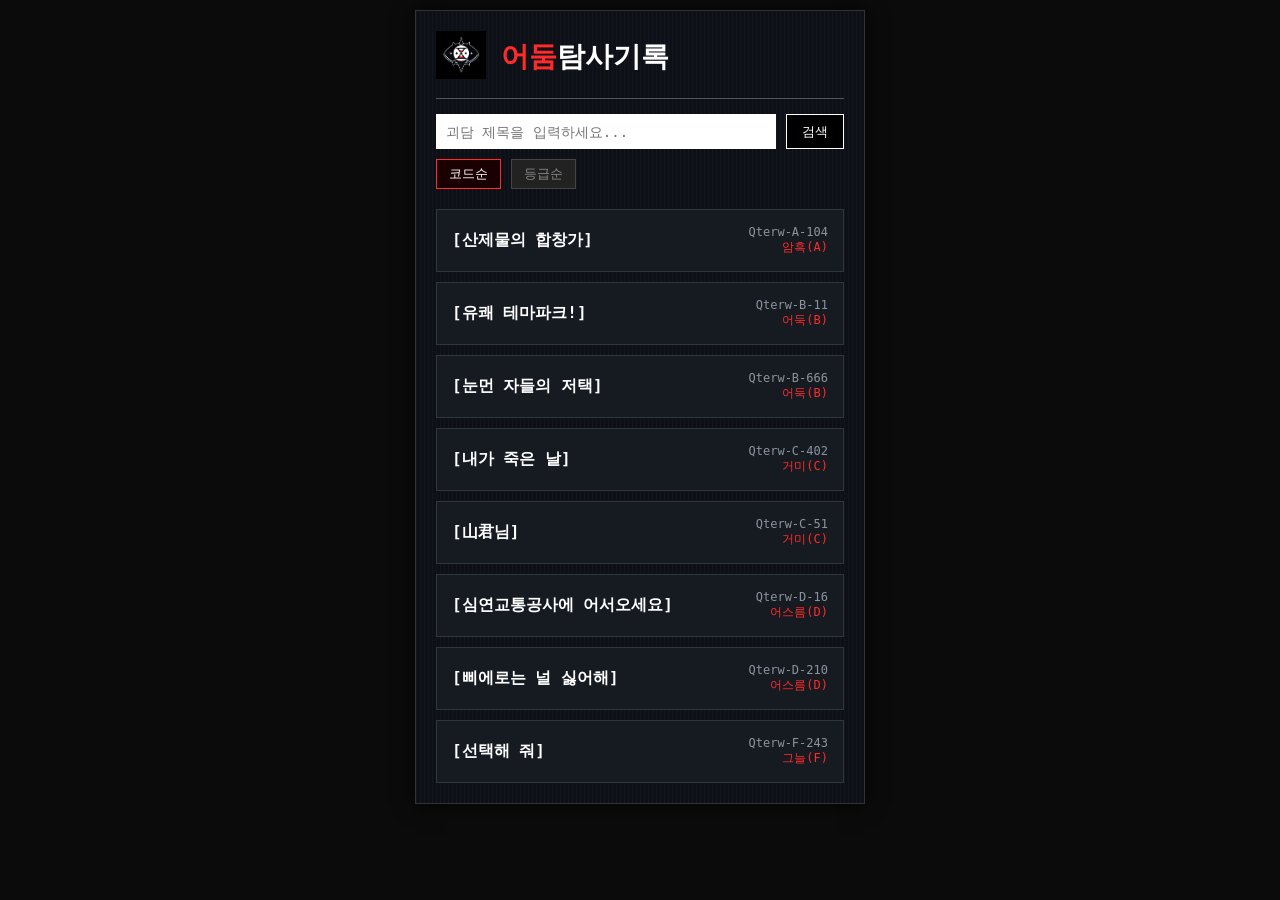
<file: index.html>
<!-- <!DOCTYPE html>
<html lang="ko">
<head>
    <meta charset="UTF-8">
    <meta name="viewport" content="width=device-width, initial-scale=1.0">
    <title>어둠탐사기록</title>
    <link rel="stylesheet" href="./wiki.css">
</head>
<body>

    <div class="container">
        <header class="header">
            
            
            <div class="logo-area">
                <div class="logo-icon">
                    <div class="eye-shape"></div>
                </div>
                <h1 class="logo-title"><span class="highlight-red">어둠</span>탐사기록</h1>
            </div>

            <div class="search-bar">
                <input type="text" class="search-input" disabled>
                <button class="search-btn">검색</button>
            </div>
        </header>

        <main class="content">
            <p class="category">어둠탐사기록 / 괴담</p>
            <h2 class="main-title">[심연교통공사에 어서오세요]</h2>
            
            <div class="utility-links">
                <span>읽기</span>
                <span>편집</span>
                <span>도구</span>
            </div>

            <table class="info-table">
                <tr>
                    <th>식별코드</th>
                    <td>Qterw-D-16</td>
                </tr>
                <tr>
                    <th>관리기관</th>
                    <td>(주)백일몽</td>
                </tr>
                <tr>
                    <th>분류</th>
                    <td>어둠</td>
                </tr>
                <tr>
                    <th>등급</th>
                    <td>어스름(D)</td>
                </tr>
            </table>

            <div class="description-box">
                <blockquote class="quote-text">
                    “ 잠들었다 깨어 보니 지하철 안.<br>
                    마치 퇴근길 같지만, 어딘가,<br>
                    이상한 역명들이 들려오기 시작한다-. ”
                </blockquote>

                <div class="main-text">
                    <p>&lt;<span class="highlight-red">어둠탐사기록</span>&gt;에 등장하는 괴담.</p>
                    <p><span class="highlight-red">백일몽 주식회사</span>의 식별코드는 Qterw-D-16.</p>
                    
                    <br>
                    <p>초창기에 작성된 <span class="highlight-red">어스름(D) 등급</span> 어둠 중 홀로 압도적인 탈출난이도를 자랑하는 미친 괴담.</p>
                    <p class="strikethrough">그러고 영원히 고통받는 <span class="highlight-red">현장탐사팀</span></p>
                    
                    <br>
                    <p>탐사는 총 56회까지 기록되었다.</p>
                </div>
            </div>
            
            <div class="spike-effect"></div>
        </main>
    </div>

    <script src="./wiki.js"></script>
</body>
</html> -->

<!doctype html>
<html lang="ko">
  <head>
    <meta charset="UTF-8" />
    <meta name="viewport" content="width=device-width, initial-scale=1.0" />
    <title>어둠탐사기록 위키</title>
    <link rel="stylesheet" href="./wiki.css" />
    <!-- <link
      rel="stylesheet"
      href="https://cdn.jsdelivr.net/gh/projectnoonnu/noonfonts_2001@1.1/NeoDunggeunmo.css"
    /> -->
  </head>
  <body>
    <div class="container">
      <header class="main-banner" id="backToHome">
        <!-- <div class="header-top">
          <span class="icon-home">🏠</span>
          <span class="icon-info">ⓘ</span>
          <div class="header-pagination">▢▢▢▢▢▢▢▢▢▢▢▢▢▢▢▢</div>
          <span class="page-num">1</span>
        </div> -->
        <div class="logo-area">
          <!-- <div class="logo-icon"><div class="eye-shape"></div></div> -->
          <div class="logo-icon">
            <img src="./img/스크린샷 2026-06-08 191419.png" width="50">
          </div>
          <h1 class="logo-title">
            <span class="highlight-red">어둠</span>탐사기록
          </h1>
        </div>
      </header>

      <section id="homePage" class="page-section">
        <div class="search-section">
          <div class="search-bar">
            <input
              type="text"
              id="searchInput"
              class="search-input"
              placeholder="괴담 제목을 입력하세요..."
            />
            <button class="search-btn" id="searchBtn">검색</button>
          </div>
          <div class="sort-buttons">
            <button class="sort-btn active" id="sortByCode">코드순</button>
            <button class="sort-btn" id="sortByGrade">등급순</button>
          </div>
        </div>

        <ul class="wiki-list" id="wikiList"></ul>
      </section>

      <section id="detailPage" class="page-section hidden">
        <p class="category">어둠탐사기록 / 괴담</p>
        <h2 class="main-title" id="detailTitle">[심연교통공사에 어서오세요]</h2>

        <div class="utility-links">
          <span id="btnRead" class="active">읽기</span>
          <span id="btnEdit">편집</span>
          <span id="btnTool">도구</span>
          <span id="btnDelete">삭제</span>
        </div>

        <table class="info-table">
          <tr>
            <th>식별코드</th>
            <td id="detailCode">Qterw-D-16</td>
          </tr>
          <tr>
            <th>관리기관</th>
            <td id="detailAgency">(주)백일몽</td>
          </tr>
          <tr>
            <th>분류</th>
            <td id="detailCategory">어둠</td>
          </tr>
          <tr>
            <th>등급</th>
            <td id="detailGrade" class="highlight-red">어스름(D)</td>
          </tr>
        </table>

        <div class="description-box" id="viewModeArea">
          <blockquote class="quote-text" id="detailQuote">
            “ 잠들었다 깨어 보니 지하철 안... ”
          </blockquote>
          <div class="main-text" id="detailBody">본문 내용이 들어갑니다.</div>
        </div>

        <div class="edit-box hidden" id="editModeArea">
          <label for="editQuoteInput">인용구 편집 :</label>
          <textarea id="editQuoteInput" rows="2"></textarea>

          <label for="editBodyInput">본문 내용 편집 :</label>
          <textarea id="editBodyInput" rows="10"></textarea>

          <div class="edit-actions">
            <button class="save-btn" id="btnSave">저장하기</button>
            <button class="cancel-btn" id="btnCancel">취소</button>
          </div>
        </div>

        <div class="spike-effect"></div>
      </section>
    </div>

    <script src="./wiki.js"></script>
  </body>
</html>
</file>
<file: wiki.css>
/* 
* {
    box-sizing: border-box;
    margin: 0;
    padding: 0;
    font-family: 'NeoDunggeunmo', 'Courier New', Courier, monospace;
}

body {
    background-color: #0b0b0b;
    color: #ffffff;
    display: flex;
    justify-content: center;
    align-items: flex-start;
    min-height: 100vh;
    padding: 10px;
}


.container {
    width: 100%;
    max-width: 450px;
    background-color: #0d1117;
    background-image: linear-gradient(90deg, rgba(255,255,255,0.03) 1px, transparent 1px);
    background-size: 4px 100%;
    border: 1px solid #333;
    padding: 20px;
    position: relative;
    box-shadow: 0 0 20px rgba(0, 0, 0, 0.8);
    overflow: hidden;
}


.highlight-red {
    color: #ff2a2a;
}


.header-top {
    display: flex;
    justify-content: space-between;
    align-items: center;
    font-size: 12px;
    color: #666;
    margin-bottom: 25px;
}

.header-pagination {
    letter-spacing: -2px;
    overflow: hidden;
    white-space: nowrap;
    max-width: 60%;
}


.logo-area {
    display: flex;
    align-items: center;
    gap: 15px;
    margin-bottom: 15px;
}

.logo-icon {
    width: 50px;
    height: 50px;
    border: 2px dashed #ff2a2a;
    display: flex;
    justify-content: center;
    align-items: center;
    background-color: #000;
}


.eye-shape {
    width: 30px;
    height: 15px;
    background-color: #fff;
    border-radius: 50%;
    position: relative;
}
.eye-shape::after {
    content: '';
    position: absolute;
    width: 10px;
    height: 10px;
    background-color: #ff2a2a;
    border-radius: 50%;
    left: 10px;
    top: 2.5px;
}

.logo-title {
    font-size: 32px;
    font-weight: bold;
    letter-spacing: 1px;
}


.search-bar {
    display: flex;
    width: 100%;
    margin-bottom: 20px;
}

.search-input {
    flex: 1;
    background-color: #fff;
    border: none;
    height: 35px;
}

.search-btn {
    background-color: #000;
    color: #fff;
    border: 1px solid #fff;
    border-radius: 4px;
    padding: 0 15px;
    margin-left: 10px;
    cursor: pointer;
    font-size: 14px;
}


.content {
    border-top: 1px solid #555;
    padding-top: 15px;
}

.category {
    font-size: 14px;
    color: #aaa;
    margin-bottom: 8px;
}

.main-title {
    font-size: 22px;
    font-weight: 500;
    margin-bottom: 15px;
    word-break: keep-all;
}

.utility-links {
    display: flex;
    justify-content: flex-end;
    gap: 12px;
    font-size: 13px;
    color: #888;
    margin-bottom: 15px;
}


.info-table {
    width: 100%;
    border-collapse: collapse;
    margin-bottom: 30px;
    font-size: 15px;
}

.info-table th, .info-table td {
    border: 1px solid #22344c;
    padding: 10px;
    text-align: center;
}

.info-table th {
    background-color: #386184;
    color: #ffffff;
    width: 35%;
}

.info-table td {
    background-color: #000000;
    color: #ffffff;
}


.description-box {
    line-height: 1.6;
    font-size: 15px;
}

.quote-text {
    font-style: italic;
    color: #ddd;
    border-left: 3px double #fff;
    padding-left: 12px;
    margin-bottom: 35px;
    font-size: 16px;
}

.main-text p {
    margin-bottom: 8px;
}


.strikethrough {
    text-decoration: line-through;
    text-decoration-color: #ffffff;
    color: #aaa;
}


.spike-effect {
    margin-top: 40px;
    height: 30px;
    background: linear-gradient(135deg, transparent 50%, #0d1117 50%) 0 0,
                linear-gradient(225deg, transparent 50%, #0d1117 50%) 0 0;
    background-color: #1a0000; 
    background-size: 15px 30px;
    transform: rotate(180deg);
}
 */

/* 기본 초기화 및 폰트 설정 */
* {
  box-sizing: border-box;
  margin: 0;
  padding: 0;
  font-family: "NeoDunggeunmo", monospace;
}

body {
  background-color: #0b0b0b;
  color: #ffffff;
  display: flex;
  justify-content: center;
  align-items: flex-start;
  min-height: 100vh;
  padding: 10px;
}

/* 모바일 퍼스트 반응형 컨테이너 */
.container {
  width: 100%;
  max-width: 450px;
  background-color: #0d1117;
  background-image: linear-gradient(
    90deg,
    rgba(255, 255, 255, 0.02) 1px,
    transparent 1px
  );
  background-size: 4px 100%;
  border: 1px solid #333;
  padding: 20px;
  position: relative;
  box-shadow: 0 0 20px rgba(0, 0, 0, 0.8);
}

.hidden {
  display: none !important;
}
.highlight-red {
  color: #ff2a2a;
}

/* 배너/헤더 영역 */
.main-banner {
  cursor: pointer;
  border-bottom: 1px solid #555;
  padding-bottom: 15px;
  margin-bottom: 15px;
}

.header-top {
  display: flex;
  justify-content: space-between;
  align-items: center;
  font-size: 12px;
  color: #666;
  margin-bottom: 20px;
}

.header-pagination {
  letter-spacing: -2px;
  overflow: hidden;
  white-space: nowrap;
  max-width: 60%;
}

.logo-area {
  display: flex;
  align-items: center;
  gap: 15px;
}

/* .logo-icon {
  width: 45px;
  height: 45px;
  border: 2px dashed #ff2a2a;
  display: flex;
  justify-content: center;
  align-items: center;
  background-color: #000;
}

.eye-shape {
  width: 26px;
  height: 13px;
  background-color: #fff;
  border-radius: 50%;
  position: relative;
}
.eye-shape::after {
  content: "";
  position: absolute;
  width: 8px;
  height: 8px;
  background-color: #ff2a2a;
  border-radius: 50%;
  left: 9px;
  top: 2.5px;
} */

.logo-title {
  font-size: 28px;
  font-weight: bold;
}

/* 검색 및 정렬 인터페이스 */
.search-section {
  margin-bottom: 20px;
}

.search-bar {
  display: flex;
  width: 100%;
  margin-bottom: 10px;
}

.search-input {
  flex: 1;
  background-color: #fff;
  border: none;
  height: 35px;
  padding: 0 10px;
  font-size: 14px;
  color: #000;
}

.search-btn {
  background-color: #000;
  color: #fff;
  border: 1px solid #fff;
  padding: 0 15px;
  margin-left: 10px;
  cursor: pointer;
}

.sort-buttons {
  display: flex;
  gap: 10px;
}

.sort-btn {
  background: #222;
  color: #888;
  border: 1px solid #444;
  padding: 5px 12px;
  cursor: pointer;
  font-size: 13px;
}

.sort-btn.active {
  color: #fff;
  border-color: #ff2a2a;
  background: #1a0000;
}

/* 홈 화면 리스트 디자인 */
.wiki-list {
  list-style: none;
  display: flex;
  flex-direction: column;
  gap: 10px;
}

.wiki-item {
  background-color: #161b22;
  border: 1px solid #30363d;
  padding: 15px;
  cursor: pointer;
  display: flex;
  justify-content: space-between;
  align-items: center;
  transition: background 0.2s;
}

.wiki-item:hover {
  background-color: #21262d;
  border-color: #ff2a2a;
}

.item-title {
  font-size: 16px;
  font-weight: bold;
}

.item-meta {
  font-size: 12px;
  color: #8b949e;
  text-align: right;
}

/* 상세 화면 뷰 영역 */
.category {
  font-size: 13px;
  color: #aaa;
  margin-bottom: 5px;
}

.main-title {
  font-size: 20px;
  margin-bottom: 15px;
}

.utility-links {
  display: flex;
  justify-content: flex-end;
  gap: 12px;
  font-size: 13px;
  color: #888;
  margin-bottom: 15px;
}

.utility-links span {
  cursor: pointer;
}
.utility-links span.active {
  color: #ff2a2a;
  font-weight: bold;
}

/* 테이블 규격 */
.info-table {
  width: 100%;
  border-collapse: collapse;
  margin-bottom: 25px;
  font-size: 14px;
}

.info-table th,
.info-table td {
  border: 1px solid #22344c;
  padding: 8px;
  text-align: center;
}

.info-table th {
  background-color: #386184;
  color: #fff;
  width: 35%;
}

.info-table td {
  background-color: #000;
}

.description-box {
  line-height: 1.6;
  font-size: 14px;
}

.quote-text {
  font-style: italic;
  color: #ddd;
  border-left: 3px double #fff;
  padding-left: 10px;
  margin-bottom: 25px;
}

.strikethrough {
  text-decoration: line-through;
  color: #666;
}

/* 편집 모드 스타일 */
.edit-box {
  display: flex;
  flex-direction: column;
  gap: 8px;
  background: #161b22;
  padding: 15px;
  border: 1px solid #ff2a2a;
}

.edit-box label {
  font-size: 13px;
  color: #ff2a2a;
}

.edit-box textarea {
  background: #000;
  color: #fff;
  border: 1px solid #444;
  padding: 10px;
  font-size: 14px;
  resize: none;
  line-height: 1.5;
}

.edit-box textarea:focus {
  border-color: #ff2a2a;
  outline: none;
}

.edit-actions {
  display: flex;
  gap: 10px;
  margin-top: 5px;
}

.save-btn,
.cancel-btn {
  flex: 1;
  padding: 10px;
  border: none;
  cursor: pointer;
  font-weight: bold;
}
.save-btn {
  background-color: #ff2a2a;
  color: #fff;
}
.cancel-btn {
  background-color: #444;
  color: #fff;
}

/* 하단 데코레이션 */
.spike-effect {
  margin-top: 30px;
  height: 20px;
  background:
    linear-gradient(135deg, transparent 50%, #0d1117 50%) 0 0,
    linear-gradient(225deg, transparent 50%, #0d1117 50%) 0 0;
  background-color: #1a0000;
  background-size: 10px 20px;
  transform: rotate(180deg);
}
</file>
